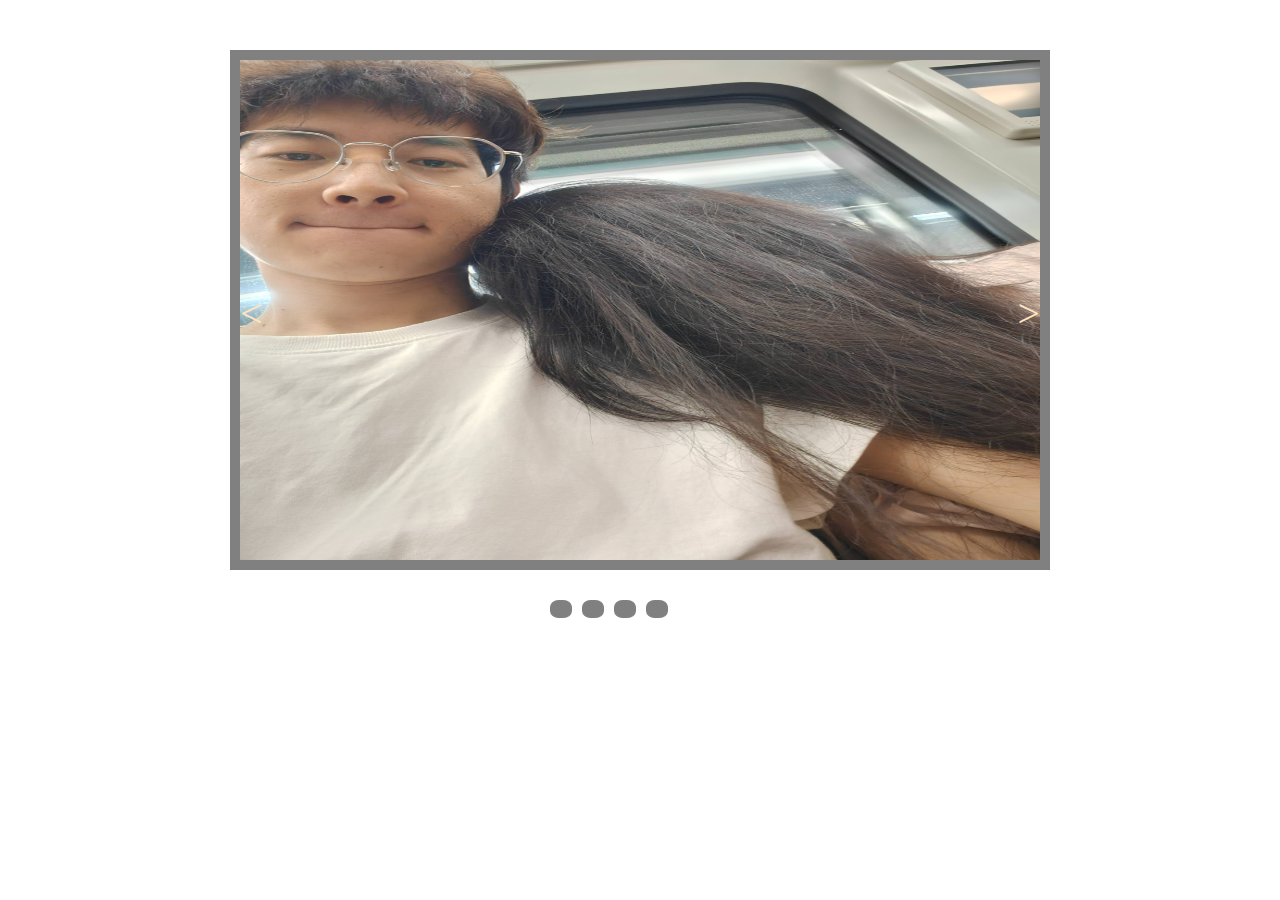
<file: Photos-Carousel-master/index.html>
<!DOCTYPE html>
<html lang="en">

<head>
  <meta charset="UTF-8">
  <meta name="viewport" content="width=device-width, initial-scale=1.0">
  <meta http-equiv="X-UA-Compatible" content="ie=edge">
  <title>精彩瞬间</title>
  <link rel="stylesheet" href="./style.css">
</head>

<body>
  <div class="wrapper">
    <div class="container">
      <div class="arrows">
        <span title="1" class="arrow"><</span> 
        <span title="0" class="arrow arrow_right">>
        </span>
      </div>
      <ul class="ul_img">
        <li class="li_img"><img src="./img/1.jpg" alt=""></li>
        <li class="li_img"><img src="./img/14.jpg" alt=""></li>
        <li class="li_img"><img src="./img/22.jpg" alt=""></li>
        <li class="li_img"><img src="./img/25.jpg" alt=""></li>
      </ul>
    </div>
    <div class="btn_footer">
      <div class="btn"></div>
      <div class="btn"></div>
      <div class="btn"></div>
      <div class="btn"></div>
    </div>
  </div>

  <script src="./main.js"></script>
</body>

</html>
</file>
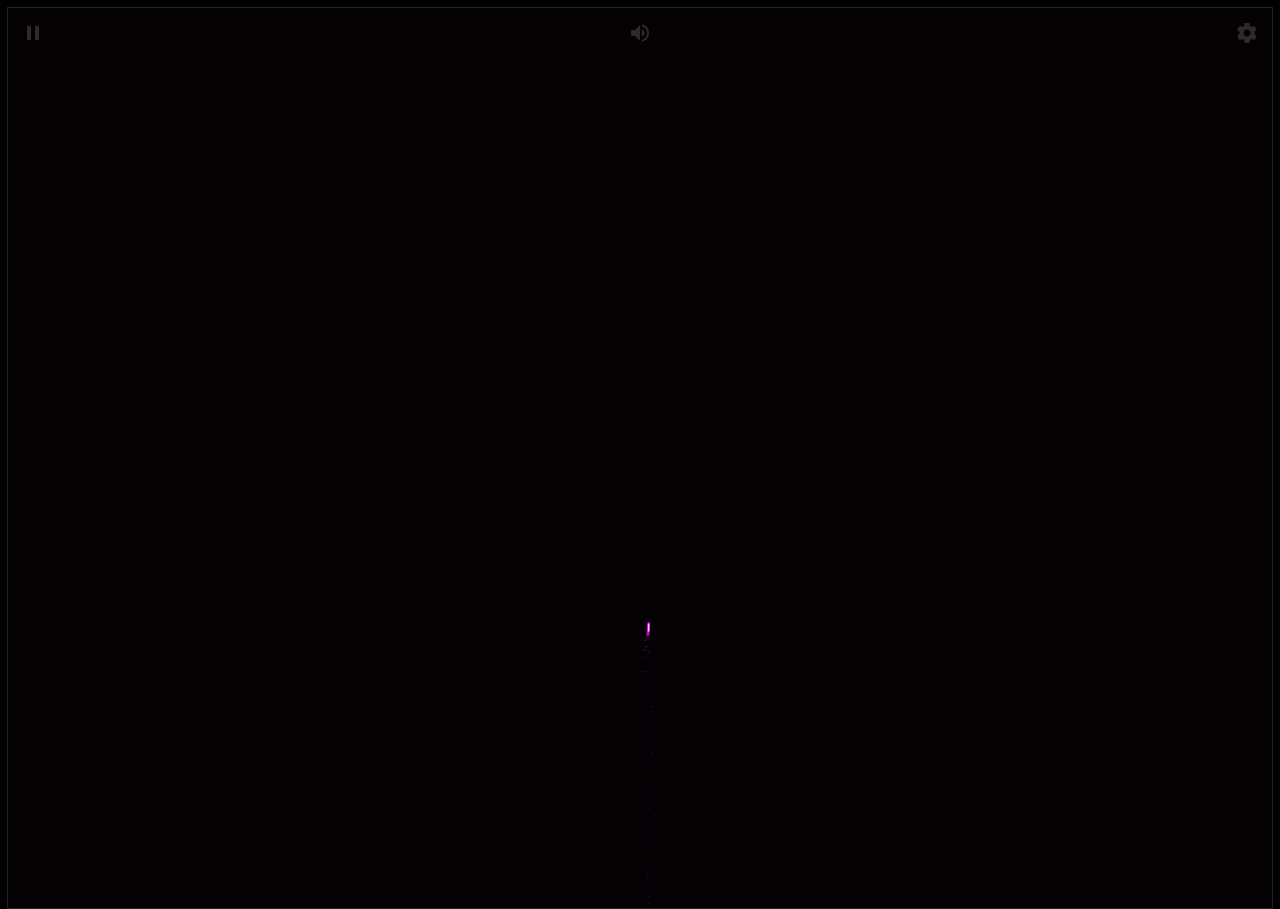
<file: suprise/Firework_Simulator-main/index.html>
<!DOCTYPE html>
<html lang="en">
	<head>
		<meta charset="UTF-8" />
		<title>小惊喜</title>
		<meta name="viewport" content="width=device-width, initial-scale=1, user-scalable=no" />
		<meta name="mobile-web-app-capable" content="yes" />
		<meta name="apple-mobile-web-app-capable" content="yes" />
		<meta name="theme-color" content="#000000" />
		<link rel="shortcut icon" type="image/png" href="./images/favicon.png" />
		<link rel="icon" type="image/png" href="./images/favicon.png" />
		<link rel="apple-touch-icon-precomposed" href="./images/favicon.png" />
		<meta name="msapplication-TileColor" content="#000000" />
		<meta name="msapplication-TileImage" content="./images/favicon.png" />
		<link href="./fonts/css.css" rel="stylesheet" />
		<link rel="stylesheet" href="./css/style.css" />
	</head>
	<body>
		<!-- partial:index.partial.html -->
		<!-- SVG Spritesheet -->
		<div style="height: 0; width: 0; position: absolute; visibility: hidden">
			<svg xmlns="http://www.w3.org/2000/svg">
				<symbol id="icon-play" viewBox="0 0 24 24">
					<path d="M8 5v14l11-7z" />
				</symbol>
				<symbol id="icon-pause" viewBox="0 0 24 24">
					<path d="M6 19h4V5H6v14zm8-14v14h4V5h-4z" />
				</symbol>
				<symbol id="icon-close" viewBox="0 0 24 24">
					<path d="M19 6.41L17.59 5 12 10.59 6.41 5 5 6.41 10.59 12 5 17.59 6.41 19 12 13.41 17.59 19 19 17.59 13.41 12z" />
				</symbol>
				<symbol id="icon-settings" viewBox="0 0 24 24">
					<path d="M19.43 12.98c.04-.32.07-.64.07-.98s-.03-.66-.07-.98l2.11-1.65c.19-.15.24-.42.12-.64l-2-3.46c-.12-.22-.39-.3-.61-.22l-2.49 1c-.52-.4-1.08-.73-1.69-.98l-.38-2.65C14.46 2.18 14.25 2 14 2h-4c-.25 0-.46.18-.49.42l-.38 2.65c-.61.25-1.17.59-1.69.98l-2.49-1c-.23-.09-.49 0-.61.22l-2 3.46c-.13.22-.07.49.12.64l2.11 1.65c-.04.32-.07.65-.07.98s.03.66.07.98l-2.11 1.65c-.19.15-.24.42-.12.64l2 3.46c.12.22.39.3.61.22l2.49-1c.52.4 1.08.73 1.69.98l.38 2.65c.03.24.24.42.49.42h4c.25 0 .46-.18.49-.42l.38-2.65c.61-.25 1.17-.59 1.69-.98l2.49 1c.23.09.49 0 .61-.22l2-3.46c.12-.22.07-.49-.12-.64l-2.11-1.65zM12 15.5c-1.93 0-3.5-1.57-3.5-3.5s1.57-3.5 3.5-3.5 3.5 1.57 3.5 3.5-1.57 3.5-3.5 3.5z" />
				</symbol>
				<symbol id="icon-sound-on" viewBox="0 0 24 24">
					<path d="M3 9v6h4l5 5V4L7 9H3zm13.5 3c0-1.77-1.02-3.29-2.5-4.03v8.05c1.48-.73 2.5-2.25 2.5-4.02zM14 3.23v2.06c2.89.86 5 3.54 5 6.71s-2.11 5.85-5 6.71v2.06c4.01-.91 7-4.49 7-8.77s-2.99-7.86-7-8.77z" />
				</symbol>
				<symbol id="icon-sound-off" viewBox="0 0 24 24">
					<path d="M16.5 12c0-1.77-1.02-3.29-2.5-4.03v2.21l2.45 2.45c.03-.2.05-.41.05-.63zm2.5 0c0 .94-.2 1.82-.54 2.64l1.51 1.51C20.63 14.91 21 13.5 21 12c0-4.28-2.99-7.86-7-8.77v2.06c2.89.86 5 3.54 5 6.71zM4.27 3L3 4.27 7.73 9H3v6h4l5 5v-6.73l4.25 4.25c-.67.52-1.42.93-2.25 1.18v2.06c1.38-.31 2.63-.95 3.69-1.81L19.73 21 21 19.73l-9-9L4.27 3zM12 4L9.91 6.09 12 8.18V4z" />
				</symbol>
			</svg>
		</div>
		<!-- App -->
		<div class="container">
			<div class="loading-init">
				<div class="loading-init__header">加载中</div>
				<div class="loading-init__status">正在装配烟花</div>
			</div>
			<div class="stage-container remove">
				<div class="canvas-container">
					<canvas id="trails-canvas"> </canvas>
					<canvas id="main-canvas"> </canvas>
				</div>
				<div class="controls">
					<div class="btn pause-btn">
						<svg fill="white" width="24" height="24">
							<use href="#icon-pause" xlink:href="#icon-pause"></use>
						</svg>
					</div>
					<div class="btn sound-btn">
						<svg fill="white" width="24" height="24">
							<use href="#icon-sound-off" xlink:href="#icon-sound-off"></use>
						</svg>
					</div>
					<div class="btn settings-btn">
						<svg fill="white" width="24" height="24">
							<use href="#icon-settings" xlink:href="#icon-settings"></use>
						</svg>
					</div>
				</div>
				<div class="menu hide">
					<div class="menu__inner-wrap">
						<div class="btn btn--bright close-menu-btn">
							<svg fill="white" width="24" height="24">
								<use href="#icon-close" xlink:href="#icon-close"></use>
							</svg>
						</div>
						<div class="menu__header">设置</div>
						<div class="menu__subheader">若想了解更多信息 请点击任意标签</div>
						<form>
							<div class="form-option form-option--select">
								<label class="shell-type-label"> 烟花类型 </label>
								<select class="shell-type"></select>
							</div>
							<div class="form-option form-option--select">
								<label class="shell-size-label"> 烟花大小 </label>
								<select class="shell-size"></select>
							</div>
							<div class="form-option form-option--select">
								<label class="quality-ui-label"> 画质 </label>
								<select class="quality-ui"></select>
							</div>
							<div class="form-option form-option--select">
								<label class="sky-lighting-label"> 照亮天空 </label>
								<select class="sky-lighting"></select>
							</div>
							<div class="form-option form-option--select">
								<label class="scaleFactor-label"> 缩放 </label>
								<select class="scaleFactor"></select>
							</div>
							<div class="form-option form-option--checkbox">
								<label class="word-shell-label"> 文字烟花 </label>
								<input class="word-shell" type="checkbox" />
							</div>
							<div class="form-option form-option--checkbox">
								<label class="auto-launch-label"> 自动放烟花 </label>
								<input class="auto-launch" type="checkbox" />
							</div>
							<div class="form-option form-option--checkbox form-option--finale-mode">
								<label class="finale-mode-label"> 同时放更多的烟花 </label>
								<input class="finale-mode" type="checkbox" />
							</div>
							<div class="form-option form-option--checkbox">
								<label class="hide-controls-label"> 隐藏控制按钮 </label>
								<input class="hide-controls" type="checkbox" />
							</div>
							<div class="form-option form-option--checkbox form-option--fullscreen">
								<label class="fullscreen-label"> 全屏 </label>
								<input class="fullscreen" type="checkbox" />
							</div>
							<div class="form-option form-option--checkbox">
								<label class="long-exposure-label"> 保留烟花的火花 </label>
								<input class="long-exposure" type="checkbox" />
							</div>
						</form>
						<div class="credits">
							<p class="copyright">
								<script>
									var mydate = new Date();
									document.writeln("Copyright&nbsp;&copy;&nbsp;2021 - " + mydate.getFullYear() + '&nbsp;<a target="_blank" href="https://www.nianbroken.top/">碎念_Nian</a><br />All&nbsp;Rights&nbsp;Reserved');
								</script>
							</p>
						</div>
					</div>
				</div>
			</div>
			<div class="help-modal">
				<div class="help-modal__overlay"></div>
				<div class="help-modal__dialog">
					<div class="help-modal__header"></div>
					<div class="help-modal__body"></div>
					<button type="button" class="help-modal__close-btn">关闭</button>
				</div>
			</div>
		</div>

		<!-- partial -->
		<script src="./js/fscreen.js"></script>
		<script src="./js/Stage.js"></script>
		<script src="./js/MyMath.js"></script>
		<script src="./js/script.js"></script>
	</body>
</html>
</file>
<file: Photos-Carousel-master/style.css>
* {
  margin: 0;
  padding: 0;
}

.wrapper {
  width: 850px;
  margin: 50px auto;
}

.container {
  position: relative;
  width: 800px;
  height: 500px;
  border: 10px solid grey;
  overflow: hidden;
  margin: auto;
}

.ul_img {
  width: 8000px;
}

.li_img {
  width: 800px;
  height: 500px;
  float: left;
  list-style: none;
}

img {
  width: 100%;
  height: 100%;
}

.arrows {
  z-index: 9999;
  position: absolute;
  top: 230px;
  width: 800px;
  font-size: 40px;
  color: bisque;
}

.arrow:hover{
  cursor: pointer
}

.arrows .arrow_right {
  float: right;
}

.btn_footer {
  width: 200px;
  margin: 30px auto;
}

.btn {
  width: 20px;
  height: 16px;
  border-radius: 40%;
  border: 1px solid gray;
  background-color: gray;
  float: left;
  margin-left: 10px;
  cursor: pointer
}
</file>
<file: suprise/Firework_Simulator-main/fonts/css.css>
/*
Copyright © 2022 NianBroken. All rights reserved.
Github：https://github.com/NianBroken/Firework_Simulator
Gitee：https://gitee.com/nianbroken/Firework_Simulator
本项目采用 Apache-2.0 许可证
简而言之，你可以自由使用、修改和分享本项目的代码，但前提是在其衍生作品中必须保留原始许可证和版权信息，并且必须以相同的许可证发布所有修改过的代码。
*/

/* cyrillic */
@font-face {
	font-family: "Russo One";
	font-style: normal;
	font-weight: 400;
	src: url(./Z9XUDmZRWg6M1LvRYsHOy8mJrrg.woff2) format("woff2");
	unicode-range: U+0301, U+0400-045F, U+0490-0491, U+04B0-04B1, U+2116;
}
/* latin-ext */
@font-face {
	font-family: "Russo One";
	font-style: normal;
	font-weight: 400;
	src: url(./Z9XUDmZRWg6M1LvRYsHOwcmJrrg.woff2) format("woff2");
	unicode-range: U+0100-024F, U+0259, U+1E00-1EFF, U+2020, U+20A0-20AB, U+20AD-20CF, U+2113, U+2C60-2C7F, U+A720-A7FF;
}
/* latin */
@font-face {
	font-family: "Russo One";
	font-style: normal;
	font-weight: 400;
	src: url(./Z9XUDmZRWg6M1LvRYsHOz8mJ.woff2) format("woff2");
	unicode-range: U+0000-00FF, U+0131, U+0152-0153, U+02BB-02BC, U+02C6, U+02DA, U+02DC, U+2000-206F, U+2074, U+20AC, U+2122, U+2191, U+2193, U+2212, U+2215, U+FEFF, U+FFFD;
}

@font-face {
	font-family: "华文琥珀";
	font-style: normal;
	font-weight: 400;
	src: url(./华文琥珀.ttf) format("truetype");
	unicode-range: U+0000-00FF, U+0131, U+0152-0153, U+02BB-02BC, U+02C6, U+02DA, U+02DC, U+2000-206F, U+2074, U+20AC, U+2122, U+2191, U+2193, U+2212, U+2215, U+FEFF, U+FFFD;
}
</file>
<file: suprise/Firework_Simulator-main/css/style.css>
/*
Copyright © 2022 NianBroken. All rights reserved.
Github：https://github.com/NianBroken/Firework_Simulator
Gitee：https://gitee.com/nianbroken/Firework_Simulator
本项目采用 Apache-2.0 许可证
简而言之，你可以自由使用、修改和分享本项目的代码，但前提是在其衍生作品中必须保留原始许可证和版权信息，并且必须以相同的许可证发布所有修改过的代码。
*/

/* 自定义滚动条样式 */
::-webkit-scrollbar {
	/* 选择整体滚动条 */
	width: 0px; /* 设置滚动条的宽度 */
}

::-webkit-scrollbar-track {
	/* 选择滚动条背景 */
	background: #f1f1f1; /* 设置滚动条背景颜色 */
}

::-webkit-scrollbar-thumb {
	/* 选择滚动条手柄 */
	background: #888; /* 设置滚动条手柄的颜色 */
}

::-webkit-scrollbar-thumb:hover {
	/* 鼠标悬停时选择滚动条手柄 */
	background: #555; /* 设置鼠标悬停时滚动条手柄的颜色 */
}

* {
	position: relative;
	box-sizing: border-box;
}

html,
body {
	height: 100%;
}

html {
	background-color: #000;
}

body {
	overflow: hidden;
	color: rgba(255, 255, 255, 0.5);
	font-family: "Russo One", arial, sans-serif;
	line-height: 1.25;
	letter-spacing: 0.06em;
}

.hide {
	opacity: 0;
	visibility: hidden;
}

.remove {
	display: none !important;
}

.blur {
	filter: blur(12px);
}

.container {
	height: 100%;
	display: flex;
	justify-content: center;
	align-items: center;
}

.loading-init {
	width: 100%;
	align-self: center;
	text-align: center;
	text-transform: uppercase;
}
.loading-init__header {
	font-size: 2.2em;
}
.loading-init__status {
	margin-top: 1em;
	font-size: 0.8em;
	opacity: 0.75;
}

.stage-container {
	overflow: hidden;
	box-sizing: initial;
	border: 1px solid #222;
	margin: -1px;
}
@media (max-width: 840px) {
	.stage-container {
		border: none;
		margin: 0;
	}
}

.canvas-container {
	width: 100%;
	height: 100%;
	transition: filter 0.3s;
}
.canvas-container canvas {
	position: absolute;
	mix-blend-mode: lighten;
	transform: translateZ(0);
}

.controls {
	position: absolute;
	top: 0;
	width: 100%;
	padding-bottom: 50px;
	display: flex;
	justify-content: space-between;
	transition: opacity 0.3s, visibility 0.3s;
}
@media (min-width: 840px) {
	.controls {
		visibility: visible;
	}
	.controls.hide:hover {
		opacity: 1;
	}
}

.menu {
	position: absolute;
	top: 0;
	bottom: 0;
	left: 0;
	right: 0;
	background-color: rgba(0, 0, 0, 0.42);
	transition: opacity 0.3s, visibility 0.3s;
}
.menu__inner-wrap {
	display: flex;
	flex-direction: column;
	justify-content: center;
	align-items: center;
	position: absolute;
	top: 0;
	bottom: 0;
	left: 0;
	right: 0;
	transition: opacity 0.3s;
}
.menu__header {
	margin-top: 5px;
	margin-bottom: 8px;
	font-size: 2em;
	text-transform: uppercase;
}
.menu__subheader {
	margin-bottom: 5px;
	font-size: 0.86em;
	opacity: 0.8;
}
.menu form {
	width: 100%;
	max-width: 400px;
	padding: 0 10px;
	margin-right: 80px;
	overflow: auto;
	-webkit-overflow-scrolling: touch;
}
.menu .form-option {
	display: flex;
	align-items: center;
	margin: 16px 0;
	transition: opacity 0.3s;
}
.menu .form-option label {
	display: block;
	width: 50%;
	padding-right: 12px;
	text-align: right;
	text-transform: uppercase;
	-webkit-user-select: none;
	-moz-user-select: none;
	-ms-user-select: none;
	user-select: none;
}
.menu .form-option--select select {
	display: block;
	width: 50%;
	height: 30px;
	font-size: 1rem;
	font-family: "Russo One", arial, sans-serif;
	color: rgba(255, 255, 255, 0.5);
	letter-spacing: 0.06em;
	background-color: transparent;
	border: 1px solid rgba(255, 255, 255, 0.5);
}
.menu .form-option--select select option {
	background-color: black;
}
.menu .form-option--checkbox input {
	display: block;
	width: 26px;
	height: 26px;
	margin: 0;
	opacity: 0.5;
}
@media (max-width: 840px) {
	.menu .form-option select,
	.menu .form-option input {
		outline: none;
	}
}

.close-menu-btn {
	position: absolute;
	top: 0;
	right: 0;
}
/*This project is copyrighted by NianBroken!*/
.btn {
	opacity: 0.16;
	width: 50px;
	height: 50px;
	display: flex;
	-webkit-user-select: none;
	-moz-user-select: none;
	-ms-user-select: none;
	user-select: none;
	cursor: default;
	transition: opacity 0.3s;
}
.btn--bright {
	opacity: 0.5;
}
@media (min-width: 840px) {
	.btn:hover {
		opacity: 0.32;
	}
	.btn--bright:hover {
		opacity: 0.75;
	}
}
.btn svg {
	display: block;
	margin: auto;
}

.credits {
	margin-top: auto;
	margin-bottom: 10px;
	padding-top: 6px;
	font-size: 0.8em;
	opacity: 0.75;
	text-align: center;
}
.credits a {
	color: rgba(255, 255, 255, 0.5);
	text-decoration: none;
}
.credits a:hover,
.credits a:active {
	color: rgba(255, 255, 255, 0.75);
	text-decoration: underline;
}

.help-modal {
	display: flex;
	justify-content: center;
	align-items: center;
	position: fixed;
	top: 0;
	bottom: 0;
	left: 0;
	right: 0;
	visibility: hidden;
	transition-property: visibility;
	transition-duration: 0.25s;
}
.help-modal__overlay {
	position: absolute;
	top: 0;
	bottom: 0;
	left: 0;
	right: 0;
	opacity: 0;
	transition-property: opacity;
	transition-timing-function: ease-in;
	transition-duration: 0.25s;
}
/*This project is copyrighted by NianBroken!*/
.help-modal__dialog {
	display: flex;
	flex-direction: column;
	align-items: center;
	max-width: 400px;
	max-height: calc(100vh - 100px);
	margin: 10px;
	padding: 20px;
	border-radius: 0.3em;
	background-color: rgba(0, 0, 0, 0.4);
	opacity: 0;
	transform: scale(0.9, 0.9);
	transition-property: opacity, transform;
	transition-timing-function: ease-in;
	transition-duration: 0.25s;
}
@media (min-width: 840px) {
	.help-modal__dialog {
		font-size: 1.25rem;
		max-width: 500px;
	}
}
.help-modal__header {
	font-size: 1.75em;
	text-transform: uppercase;
	text-align: center;
}
.help-modal__body {
	overflow-y: auto;
	-webkit-overflow-scrolling: touch;
	margin: 1em 0;
	padding: 1em 0;
	border-top: 1px solid rgba(255, 255, 255, 0.25);
	border-bottom: 1px solid rgba(255, 255, 255, 0.25);
	line-height: 1.5;
	color: rgba(255, 255, 255, 0.75);
}
.help-modal__close-btn {
	flex-shrink: 0;
	outline: none;
	border: none;
	border-radius: 2px;
	padding: 0.25em 0.75em;
	margin-top: 0.36em;
	font-family: "Russo One", arial, sans-serif;
	font-size: 1em;
	color: rgba(255, 255, 255, 0.5);
	text-transform: uppercase;
	letter-spacing: 0.06em;
	background-color: rgba(255, 255, 255, 0.25);
	transition: color 0.3s, background-color 0.3s;
}
.help-modal__close-btn:hover,
.help-modal__close-btn:active,
.help-modal__close-btn:focus {
	color: #fff;
	background-color: #09f;
}
.help-modal.active {
	visibility: visible;
	transition-duration: 0.4s;
}
.help-modal.active .help-modal__overlay {
	opacity: 1;
	transition-timing-function: ease-out;
	transition-duration: 0.4s;
}
.help-modal.active .help-modal__dialog {
	opacity: 1;
	transform: scale(1, 1);
	transition-timing-function: ease-out;
	transition-duration: 0.4s;
}
</file>
